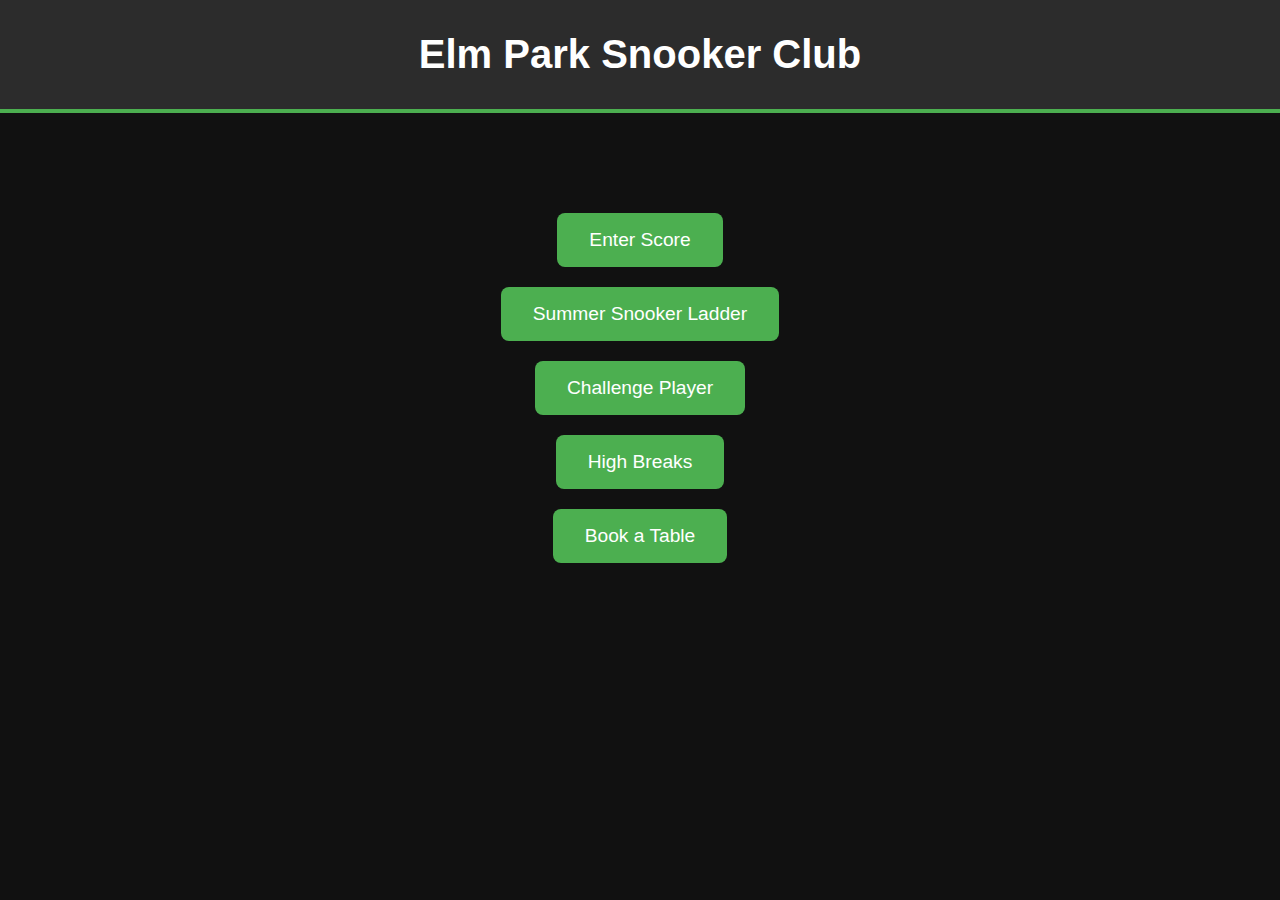
<file: index.html>
<!DOCTYPE html>
<html lang="en">
<head>
  <meta charset="UTF-8" />
  <meta name="viewport" content="width=device-width, initial-scale=1.0" />
  <title>Elm Park Snooker Club</title>
  <link rel="stylesheet" href="style.css" />
</head>
<body>
  <header>
    <h1>Elm Park Snooker Club</h1>
  </header>

  <main>
    <div class="center-button">
      <a href="score.html" class="btn">Enter Score</a>
    </div>
    <div class="center-button" style="margin-top: 20px;">
      <a href="leaderboard.html" class="btn">Summer Snooker Ladder</a>
    </div>
    <div class="center-button" style="margin-top: 20px;">
      <a href="challenge.html" class="btn">Challenge Player</a>
    </div>
    <div class="center-button" style="margin-top: 20px;">
      <a href="highbreak.html" class="btn">High Breaks</a>
    </div>
    <!-- New button for booking a table -->
    <div class="center-button" style="margin-top: 20px;">
      <a href="https://petercosgrove.github.io/Elm-Park-Snooker-Booking/" class="btn">Book a Table</a>
    </div>
  </main>
</body>
</html>
</file>
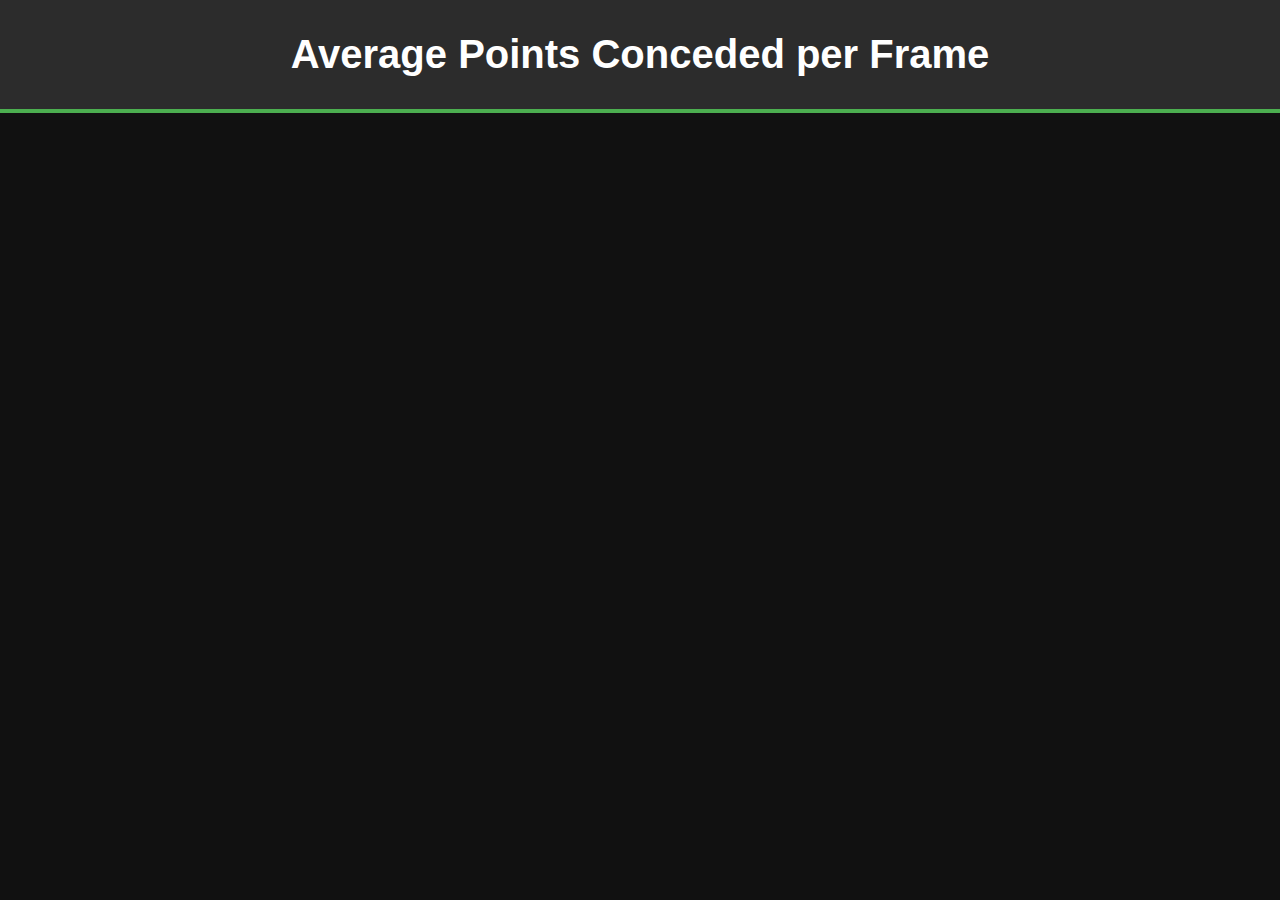
<file: averageconceded.html>
<!DOCTYPE html>
<html>
<head>
  <title>Snooker Ladder - Avg Points Conceded per Frame</title>
  <script src="https://cdn.plot.ly/plotly-latest.min.js"></script>
  <link rel="stylesheet" href="style.css">
  <style>
    #chart {
      max-width: 900px;
      margin: 40px auto;
    }
  </style>
</head>
<body>
  <header>
    <h1>Average Points Conceded per Frame</h1>
  </header>

  <div id="chart"></div>

  <script>
    const csvUrl = "https://docs.google.com/spreadsheets/d/e/2PACX-1vQw8aR1Pkr3bqV9p7_OKcz55dVe2rQhwvgGc0AjNGlBn7oFPND4wTarjt9_N_GfnTVSA1snsieYYJ1o/pub?gid=0&single=true&output=csv";

    fetch(csvUrl)
      .then(response => response.text())
      .then(csv => {
        const rows = csv.trim().split('\n');
        const header = rows[0].split(',');
        const dataRows = rows.slice(1);

        const stats = {};

        dataRows.forEach(row => {
          const cols = row.split(',');

          const player1 = cols[2].trim();
          const frames1 = parseInt(cols[3]) || 0;
          const points1 = parseInt(cols[4]) || 0;

          const player2 = cols[5].trim();
          const frames2 = parseInt(cols[6]) || 0;
          const points2 = parseInt(cols[7]) || 0;

          const totalFrames = frames1 + frames2;

          // Initialize players
          if (!stats[player1]) stats[player1] = { conceded: 0, frames: 0 };
          if (!stats[player2]) stats[player2] = { conceded: 0, frames: 0 };

          // Add conceded points and frames
          stats[player1].conceded += points2;
          stats[player1].frames += totalFrames;

          stats[player2].conceded += points1;
          stats[player2].frames += totalFrames;
        });

        const players = Object.keys(stats);
        const averages = players.map(p => {
          const { conceded, frames } = stats[p];
          return frames > 0 ? (conceded / frames) : 0;
        });

        // Sort players by average descending
        const combined = players.map((p, i) => ({ player: p, avg: averages[i] }));
        combined.sort((a, b) => b.avg - a.avg);

        const sortedPlayers = combined.map(x => x.player);
        const sortedAverages = combined.map(x => x.avg);

        const data = [{
          x: sortedPlayers,
          y: sortedAverages,
          type: 'bar',
          text: sortedAverages.map(a => a.toFixed(1)),
          textposition: 'outside',
          marker: { color: '#f44336' } // red color for "conceded"
        }];

        const layout = {
          title: 'Average Points Conceded per Frame',
          yaxis: {
            title: 'Points Conceded per Frame',
            range: [0, Math.max(...sortedAverages) + 10]
          },
          margin: { t: 60 }
        };

        Plotly.newPlot('chart', data, layout);
      });
  </script>
</body>
</html>
</file>
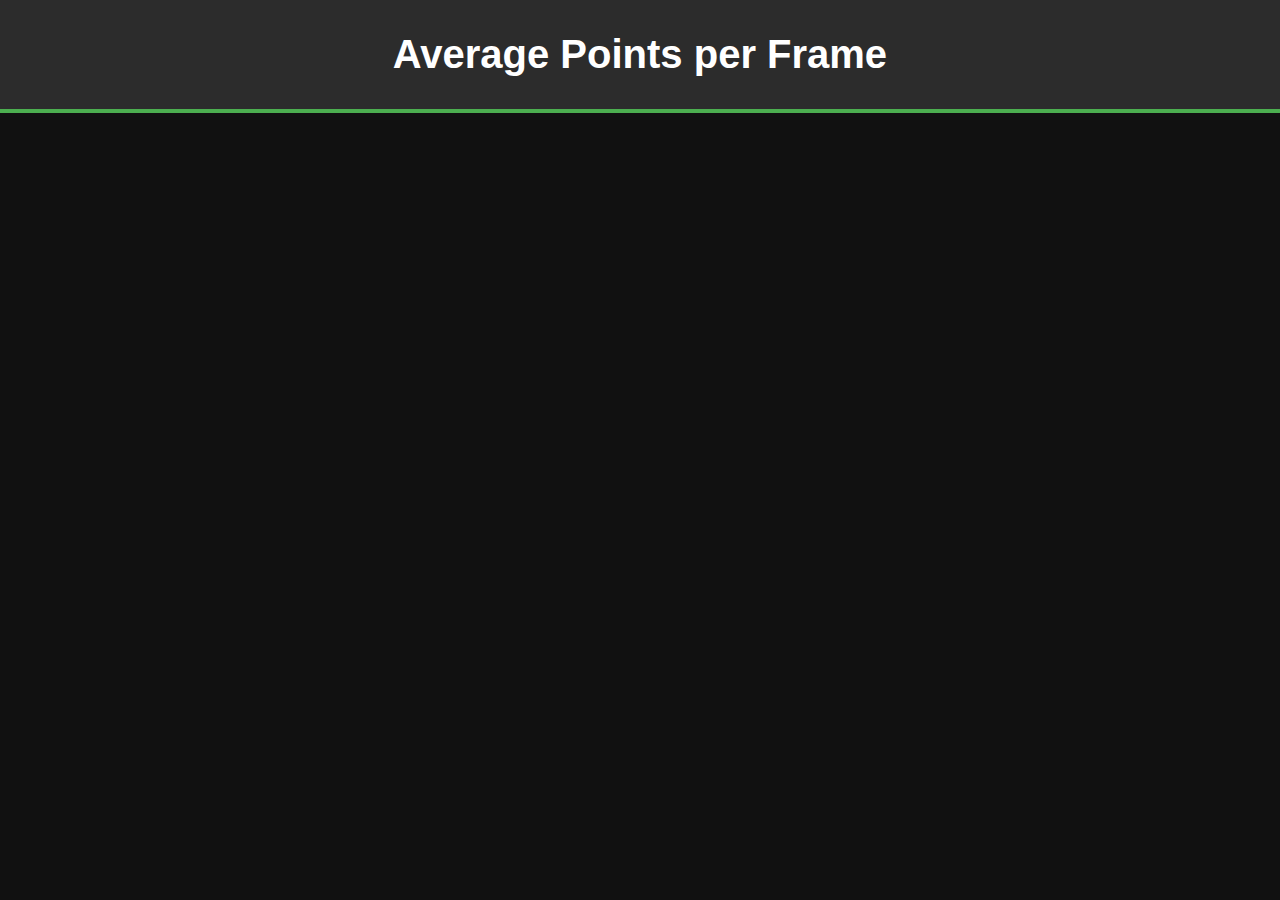
<file: averagepoints.html>
<!DOCTYPE html>
<html>
<head>
  <title>Snooker Ladder - Avg Points per Frame</title>
  <script src="https://cdn.plot.ly/plotly-latest.min.js"></script>
  <link rel="stylesheet" href="style.css">
  <style>
    #chart {
      max-width: 900px;
      margin: 40px auto;
    }
  </style>
</head>
<body>
  <header>
    <h1>Average Points per Frame</h1>
  </header>

  <div id="chart"></div>

  <script>
    const csvUrl = "https://docs.google.com/spreadsheets/d/e/2PACX-1vQw8aR1Pkr3bqV9p7_OKcz55dVe2rQhwvgGc0AjNGlBn7oFPND4wTarjt9_N_GfnTVSA1snsieYYJ1o/pub?gid=0&single=true&output=csv";

    fetch(csvUrl)
      .then(response => response.text())
      .then(csv => {
        const rows = csv.trim().split('\n');
        const header = rows[0].split(',');
        const dataRows = rows.slice(1);

        const stats = {};

        dataRows.forEach(row => {
          const cols = row.split(',');

          const player1 = cols[2].trim();
          const frames1 = parseInt(cols[3]) || 0;
          const points1 = parseInt(cols[4]) || 0;

          const player2 = cols[5].trim();
          const frames2 = parseInt(cols[6]) || 0;
          const points2 = parseInt(cols[7]) || 0;

          const totalFramesThisMatch = frames1 + frames2;

          if (!stats[player1]) stats[player1] = { points: 0, frames: 0 };
          stats[player1].points += points1;
          stats[player1].frames += totalFramesThisMatch;

          if (!stats[player2]) stats[player2] = { points: 0, frames: 0 };
          stats[player2].points += points2;
          stats[player2].frames += totalFramesThisMatch;
        });

        const players = Object.keys(stats);
        const averages = players.map(p => {
          const { points, frames } = stats[p];
          return frames > 0 ? (points / frames) : 0;
        });

        // Sort players by average descending
        const combined = players.map((p, i) => ({ player: p, avg: averages[i] }));
        combined.sort((a, b) => b.avg - a.avg);

        const sortedPlayers = combined.map(x => x.player);
        const sortedAverages = combined.map(x => x.avg);

        const data = [{
          x: sortedPlayers,
          y: sortedAverages,
          type: 'bar',
          text: sortedAverages.map(r => r.toFixed(1)),
          textposition: 'outside',
          marker: { color: '#4CAF50' }
        }];

        const layout = {
          title: 'Average Points per Frame',
          yaxis: {
            title: 'Points per Frame',
            range: [0, Math.max(...sortedAverages) + 10]
          },
          margin: { t: 60 }
        };

        Plotly.newPlot('chart', data, layout);
      });
  </script>
</body>
</html>
</file>
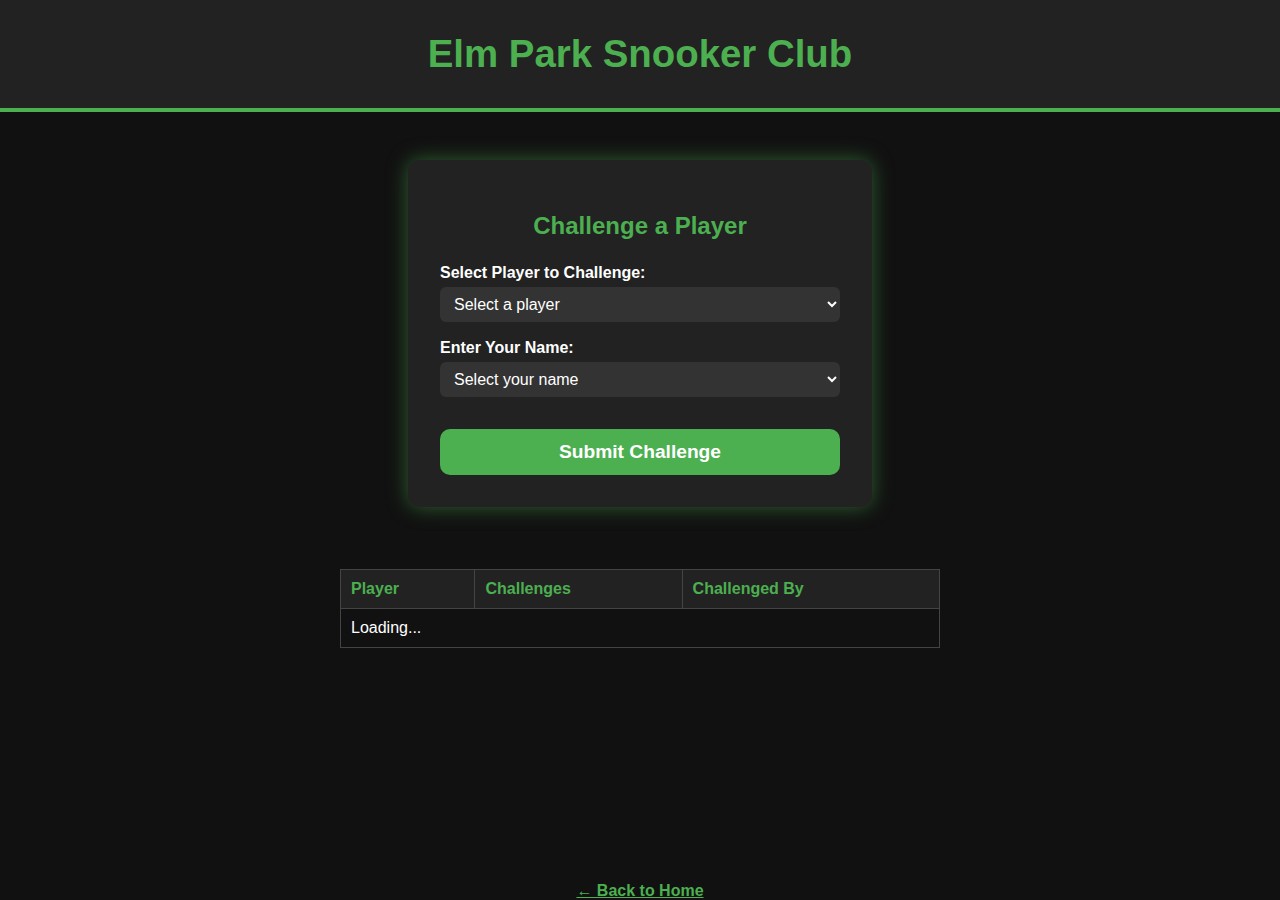
<file: challenge.html>
<!DOCTYPE html>
<html lang="en">
<head>
  <meta charset="UTF-8" />
  <meta name="viewport" content="width=device-width, initial-scale=1" />
  <title>Challenge a Player - Elm Park Snooker Club</title>
  <style>
    body {
      margin: 0;
      background-color: #111;
      color: white;
      font-family: 'Segoe UI', Tahoma, Geneva, Verdana, sans-serif;
      display: flex;
      flex-direction: column;
      min-height: 100vh;
    }
    header {
      background-color: #222;
      border-bottom: 4px solid #4CAF50;
      padding: 2rem 1rem;
      text-align: center;
    }
    header h1 {
      margin: 0;
      font-size: 2.4rem;
      color: #4CAF50;
      font-weight: bold;
    }
    main {
      flex: 1;
      display: flex;
      flex-direction: column;
      align-items: center;
      padding: 3rem 1rem;
    }
    form {
      background-color: #222;
      padding: 2rem;
      border-radius: 12px;
      box-shadow: 0 0 20px rgba(76, 175, 80, 0.5);
      max-width: 400px;
      width: 100%;
      margin-bottom: 2rem;
    }
    form h2 {
      text-align: center;
      margin-bottom: 1.5rem;
      font-weight: 700;
      color: #4CAF50;
    }
    label {
      display: block;
      margin-top: 1.1rem;
      font-weight: 600;
      font-size: 1rem;
    }
    select {
      margin-top: 0.3rem;
      width: 100%;
      padding: 8px 10px;
      border-radius: 6px;
      border: none;
      background-color: #333;
      color: white;
      font-size: 1rem;
      box-sizing: border-box;
    }
    button {
      margin-top: 2rem;
      width: 100%;
      background-color: #4CAF50;
      border: none;
      padding: 12px;
      border-radius: 10px;
      font-size: 1.2rem;
      font-weight: 700;
      color: white;
      cursor: pointer;
      transition: background-color 0.3s ease;
    }
    button:hover {
      background-color: #3e8e41;
    }
    .back-btn {
      display: block;
      margin-top: 20px;
      text-align: center;
      color: #4CAF50;
      text-decoration: underline;
      font-weight: bold;
      font-size: 1rem;
    }
    table {
      border-collapse: collapse;
      margin-top: 30px;
      width: 90%;
      max-width: 600px;
    }
    th, td {
      border: 1px solid #444;
      padding: 10px;
      text-align: left;
    }
    th {
      background-color: #222;
      color: #4CAF50;
    }
    tr:nth-child(even) {
      background-color: #1a1a1a;
    }
  </style>
</head>
<body>
  <header>
    <h1>Elm Park Snooker Club</h1>
  </header>
  <main>
    <form method="GET" action="challengeresult.html">
      <h2>Challenge a Player</h2>

      <label for="player">Select Player to Challenge:</label>
      <select name="player" id="player" required>
        <option value="" disabled selected>Select a player</option>
        <option>Aidan Maher</option>
        <option>Andreas SAUL-ROTNE</option>
        <option>Bernard Barron</option>
        <option>Charles Maher</option>
        <option>Eddie McGrath</option>
        <option>Frank Harte</option>
        <option>Frank Lyons</option>
        <option>Gareth Ryan</option>
        <option>Gerry Casey</option>
        <option>Gerry MacMahon</option>
        <option>Jimmy Greeley</option>
        <option>Mark McArdle</option>
        <option>Michael Byers</option>
        <option>Michael O'Reilly</option>
        <option>Owen McDermott</option>
        <option>Paul Bauress</option>
        <option>Rory Butler</option>
      </select>

      <label for="challenger">Enter Your Name:</label>
      <select name="challenger" id="challenger" required>
        <option value="" disabled selected>Select your name</option>
        <option>Aidan Maher</option>
        <option>Andreas SAUL-ROTNE</option>
        <option>Bernard Barron</option>
        <option>Charles Maher</option>
        <option>Eddie McGrath</option>
        <option>Frank Harte</option>
        <option>Frank Lyons</option>
        <option>Gareth Ryan</option>
        <option>Gerry Casey</option>
        <option>Gerry MacMahon</option>
        <option>Jimmy Greeley</option>
        <option>Mark McArdle</option>
        <option>Michael Byers</option>
        <option>Michael O'Reilly</option>
        <option>Owen McDermott</option>
        <option>Paul Bauress</option>
        <option>Rory Butler</option>
      </select>

      <button type="submit">Submit Challenge</button>
    </form>

    <!-- ✅ Challenge Table -->
    <table id="challengeTable">
      <thead>
        <tr>
          <th>Player</th>
          <th>Challenges</th>
          <th>Challenged By</th>
        </tr>
      </thead>
      <tbody>
        <tr><td colspan="3">Loading...</td></tr>
      </tbody>
    </table>
  </main>

  <a href="index.html" class="back-btn">← Back to Home</a>

  <script>
    // ✅ Replace with your actual deployed Apps Script Web App URL
    const scriptURL = "https://script.google.com/macros/s/AKfycbzDIa7fxao0FyESBu51_wZ69Z47eUUmTE6j86667Fgz6xmBei2txdPqGaJeQQIoUmXBMw/exec";

    function loadChallenges() {
      const script = document.createElement('script');
      script.src = scriptURL + "?callback=showChallenges";
      document.body.appendChild(script);
    }

    function showChallenges(data) {
      const tbody = document.querySelector('#challengeTable tbody');
      if (!Array.isArray(data) || data.length === 0) {
        tbody.innerHTML = "<tr><td colspan='3'>No challenges found</td></tr>";
        return;
      }

      tbody.innerHTML = data.map(row => `
        <tr>
          <td>${row.player}</td>
          <td>${row.challenges}</td>
          <td>${row.challengedBy || ''}</td>
        </tr>
      `).join('');
    }

    window.onload = loadChallenges;
  </script>
</body>
</html>
</file>
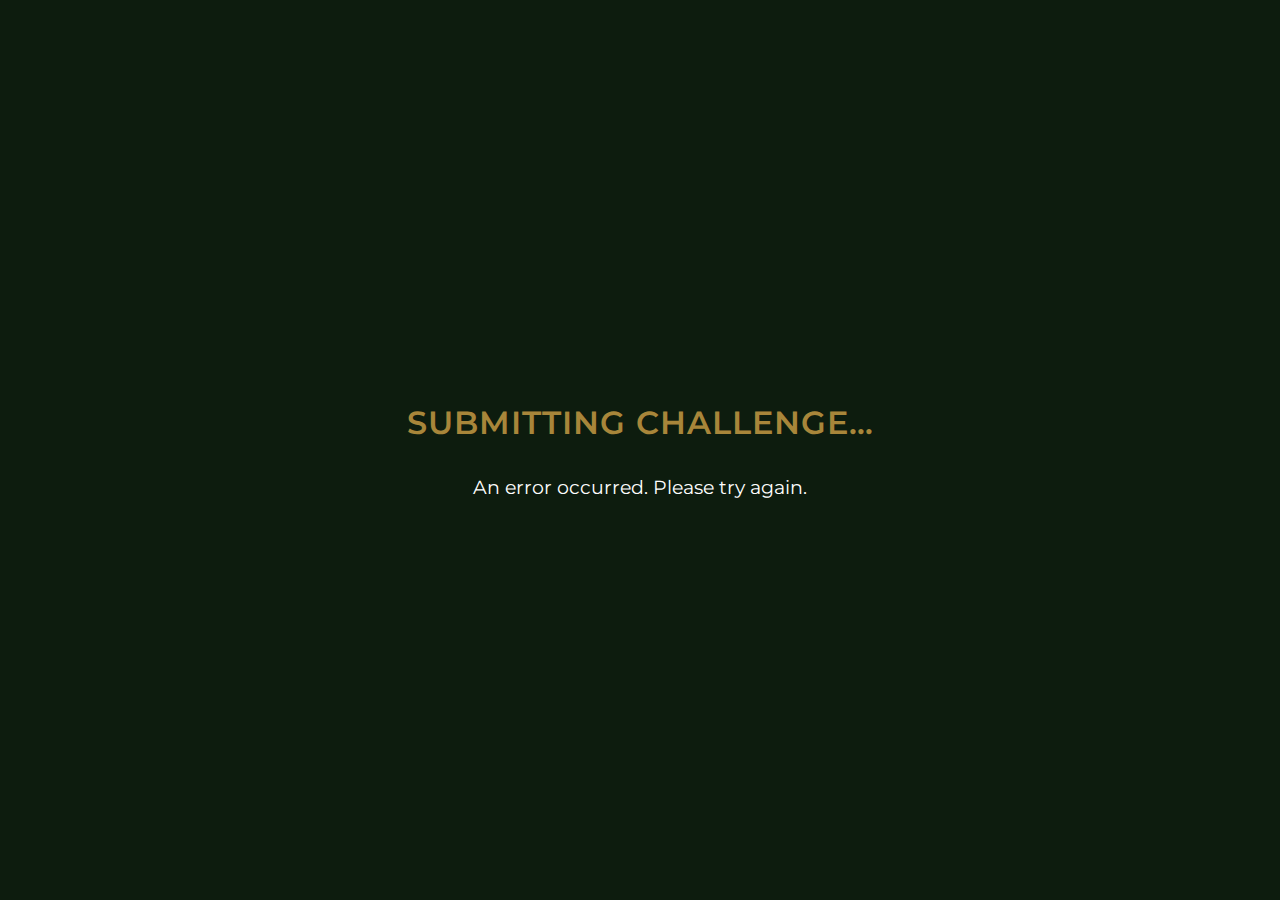
<file: challengeresult.html>
<!DOCTYPE html>
<html lang="en">
<head>
  <meta charset="UTF-8" />
  <meta name="viewport" content="width=device-width, initial-scale=1" />
  <title>Challenge Result ‒ Elm Park Snooker Club</title>

  <!-- Google Font for consistency -->
  <link
    href="https://fonts.googleapis.com/css2?family=Montserrat:wght@400;600&display=swap"
    rel="stylesheet"
  />

  <style>
    /* reset */
    *, *::before, *::after {
      box-sizing: border-box;
      margin: 0;
      padding: 0;
    }

    /* base */
    body {
      display: flex;
      flex-direction: column;
      justify-content: center;
      align-items: center;
      height: 100vh;
      background-color: #0D1C0E;
      color: #ffffff;
      font-family: 'Montserrat', sans-serif;
      text-align: center;
      line-height: 1.6;
      padding: 1rem;
    }

    /* heading */
    h1 {
      font-size: 2rem;
      font-weight: 600;
      color: #A8863A;
      letter-spacing: 1px;
      margin-bottom: 1rem;
      text-transform: uppercase;
    }

    /* paragraph */
    p {
      font-size: 1.2rem;
      margin-top: 0.5rem;
    }
  </style>
</head>
<body>
  <h1>Submitting Challenge…</h1>
  <p id="result">Please wait…</p>

  <script>
    const params = new URLSearchParams(window.location.search);
    const formData = new FormData();

    for (const [key, value] of params.entries()) {
      formData.append(key, value);
    }

    fetch(
      'https://script.google.com/macros/s/AKfycbzDIa7fxao0FyESBu51_wZ69Z47eUUmTE6j86667Fgz6xmBei2txdPqGaJeQQIoUmXBMw/exec',
      {
        method: 'POST',
        body: formData
      }
    )
      .then(response => response.text())
      .then(text => {
        document.getElementById('result').textContent = text;
        setTimeout(() => {
          window.location.href = 'challenge.html';
        }, 5000);
      })
      .catch(() => {
        document.getElementById('result').textContent =
          'An error occurred. Please try again.';
        setTimeout(() => {
          window.location.href = 'challenge.html';
        }, 5000);
      });
  </script>
</body>
</html>
</file>
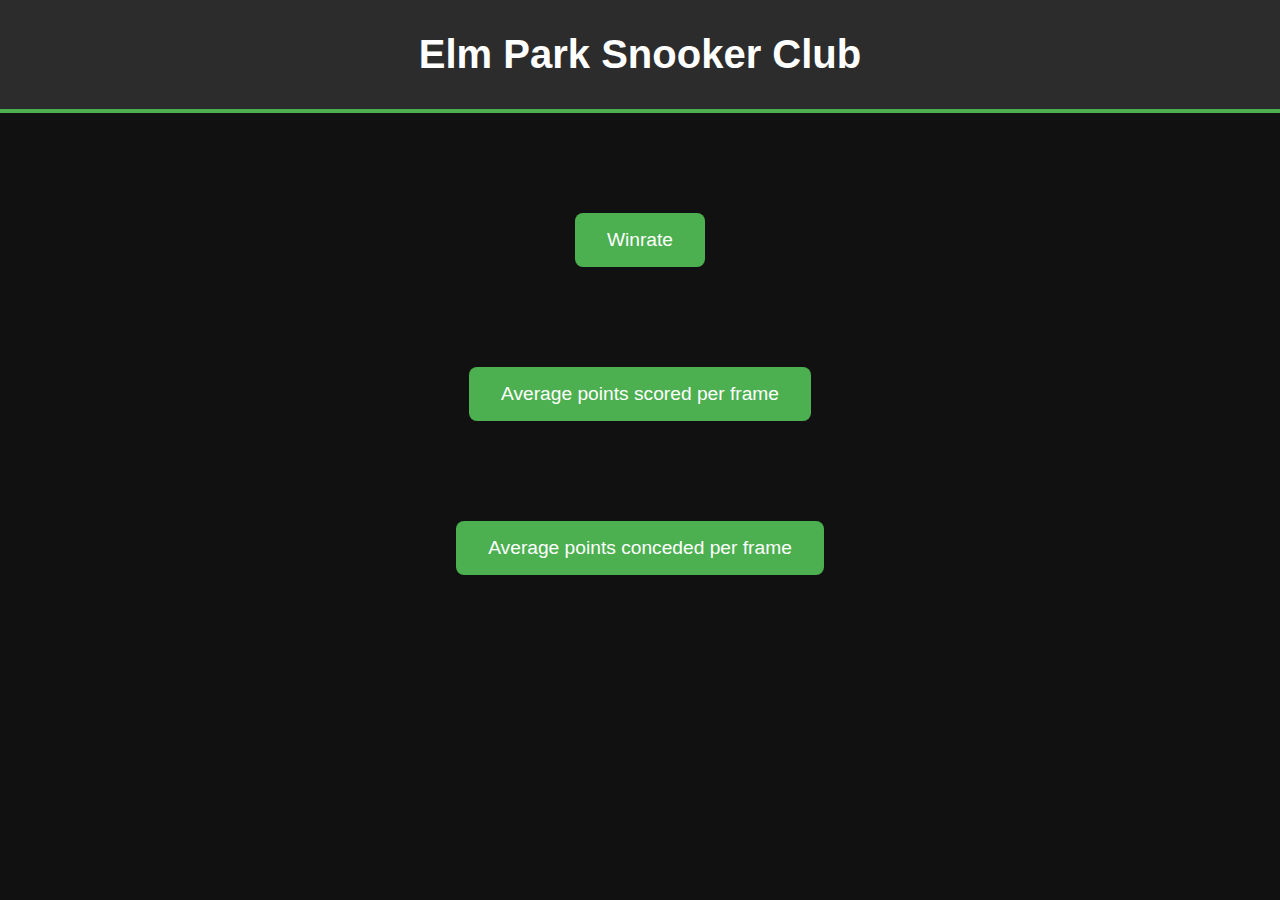
<file: dashboard.html>
<!DOCTYPE html>
<html>
<head>
  <title>Dashboard - Elm Park Snooker Club</title>
  <link rel="stylesheet" href="style.css">
</head>
<body>
  <header>
    <h1>Elm Park Snooker Club</h1>
  </header>

  <div class="center-button">
    <a href="winrate.html" class="btn">Winrate</a>
  </div>
  <div class="center-button">
    <a href="averagepoints.html" class="btn">Average points scored per frame</a>
  </div>
  <div class="center-button">
    <a href="averageconceded.html" class="btn">Average points conceded per frame</a>
  </div>
</body>
</html>
</file>
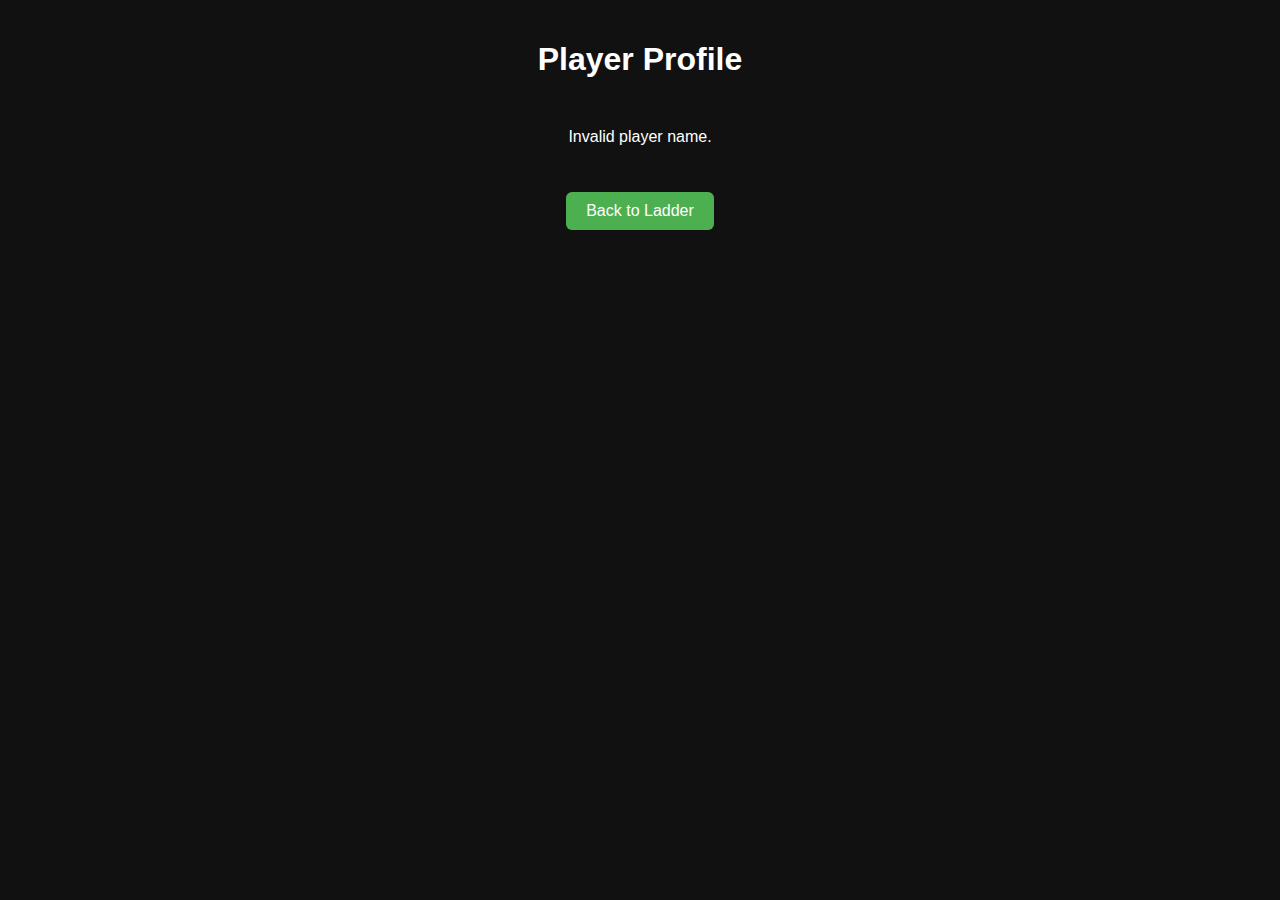
<file: player.html>
<!DOCTYPE html>
<html lang="en">
<head>
  <meta charset="UTF-8" />
  <meta name="viewport" content="width=device-width, initial-scale=1.0"/>
  <title>Player Profile</title>
  <style>
    body {
      font-family: Arial, sans-serif;
      background-color: #111;
      color: white;
      margin: 0;
      padding: 20px;
      text-align: center;
    }
    .profile-box {
      background-color: #1a1a1a;
      padding: 20px;
      border-radius: 8px;
      display: inline-block;
      text-align: left;
      max-width: 400px;
      margin-top: 30px;
    }
    .back-btn {
      display: inline-block;
      margin-top: 30px;
      padding: 10px 20px;
      background-color: #4CAF50;
      color: white;
      text-decoration: none;
      border-radius: 6px;
    }
    .back-btn:hover {
      background-color: #45a049;
    }
    h2 {
      margin-top: 0;
    }
    .loading {
      margin-top: 50px;
    }
  </style>
</head>
<body>
  <h1>Player Profile</h1>
  <div id="profile" class="loading">Loading...</div>
  <a href="leaderboard.html" class="back-btn">Back to Ladder</a>

  <script>
    function getPlayerNameFromURL() {
      const params = new URLSearchParams(window.location.search);
      return params.get('name');
    }

    function showPlayer(player) {
      const container = document.getElementById('profile');

      if (!player || !player.name) {
        container.innerHTML = '<p>Player not found.</p>';
        return;
      }

      container.classList.remove('loading');
      container.innerHTML = `
        <div class="profile-box">
          <h2>${player.name}</h2>
          <p><strong>Wins:</strong> ${player.wins}</p>
          <p><strong>Losses:</strong> ${player.losses}</p>
          <p><strong>Handicap:</strong> ${player.handicap}</p>
          <p><strong>Points:</strong> ${player.points}</p>
        </div>
      `;
    }

    function loadPlayer() {
      const name = getPlayerNameFromURL();
      if (!name) {
        document.getElementById('profile').innerHTML = '<p>Invalid player name.</p>';
        return;
      }

      const script = document.createElement('script');
      script.src = `https://script.google.com/macros/s/AKfycbxc4Vlz3A7soUakV8gX_Bw4Z7RRfjBZpwhiOkLAUYhY9Ef8s_lQvuWCBAaSIbSZ7pNSWw/exec?player=${encodeURIComponent(name)}&callback=showPlayer`;
      document.body.appendChild(script);
    }

    window.onload = loadPlayer;
  </script>
</body>
</html>
</file>
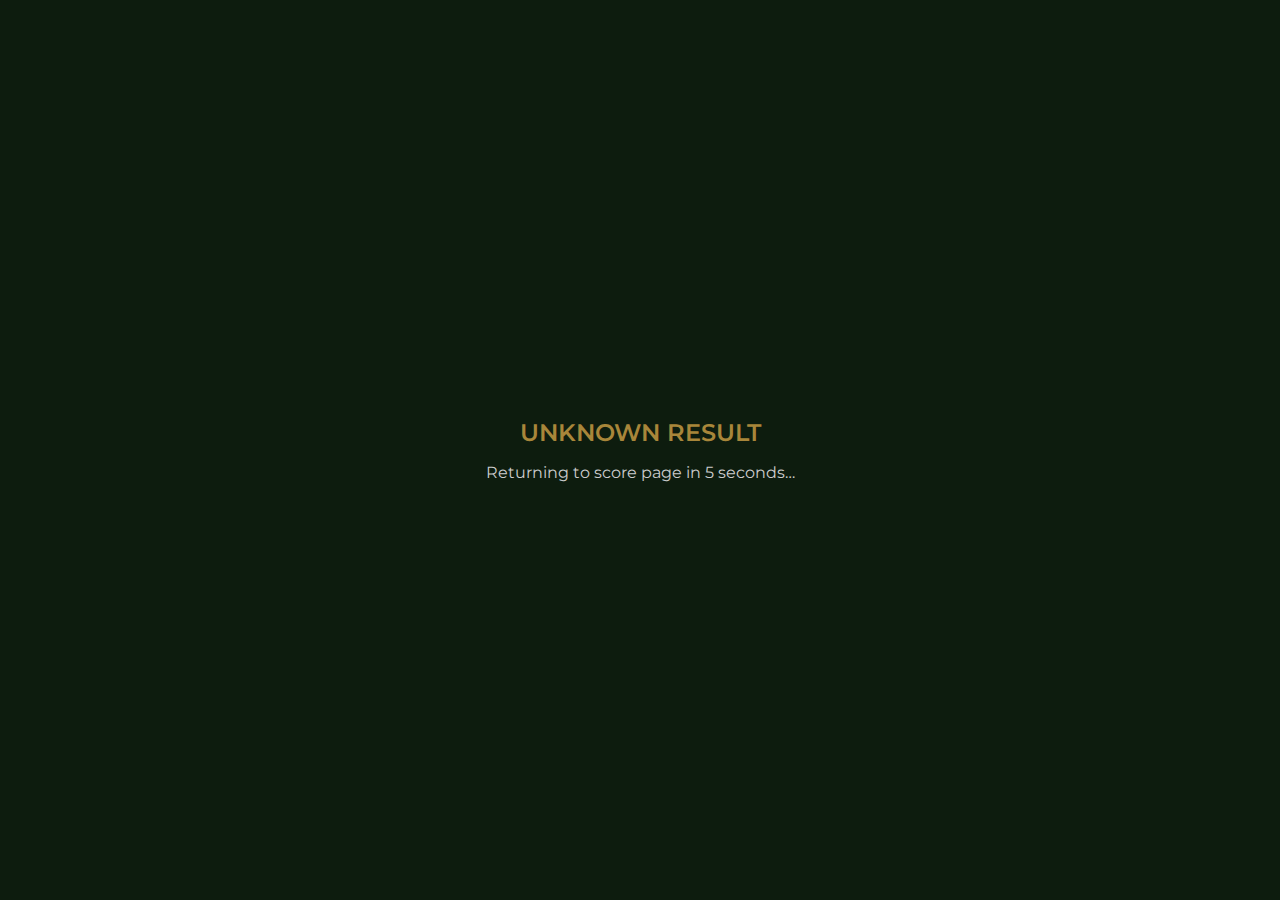
<file: result.html>
<!DOCTYPE html>
<html lang="en">
<head>
  <meta charset="UTF-8" />
  <meta name="viewport" content="width=device-width, initial-scale=1.0"/>
  <title>Submission Result ‒ Elm Park Snooker Club</title>

  <!-- Google Font for consistency -->
  <link 
    href="https://fonts.googleapis.com/css2?family=Montserrat:wght@400;600&display=swap" 
    rel="stylesheet" 
  />

  <style>
    /* reset */
    *, *::before, *::after {
      box-sizing: border-box;
      margin: 0;
      padding: 0;
    }

    /* base */
    body {
      display: flex;
      flex-direction: column;
      align-items: center;
      justify-content: center;
      min-height: 100vh;
      background-color: #0D1C0E;
      color: #ffffff;
      font-family: 'Montserrat', sans-serif;
      text-align: center;
      padding: 1rem;
    }

    /* status message */
    .message {
      font-size: 1.5rem;
      font-weight: 600;
      color: #A8863A;
      text-transform: uppercase;
      margin-bottom: 1rem;
    }

    /* redirect note */
    .redirect {
      font-size: 1rem;
      color: #cccccc;
    }
  </style>
</head>
<body>
  <div class="message" id="message">Processing…</div>
  <div class="redirect">Returning to score page in 5 seconds…</div>

  <script>
    const params = new URLSearchParams(window.location.search);
    const status = params.get('status') || 'Unknown result';
    document.getElementById('message').textContent = status;
    setTimeout(() => {
      window.location.href = 'score.html';
    }, 5000);
  </script>
</body>
</html>
</file>
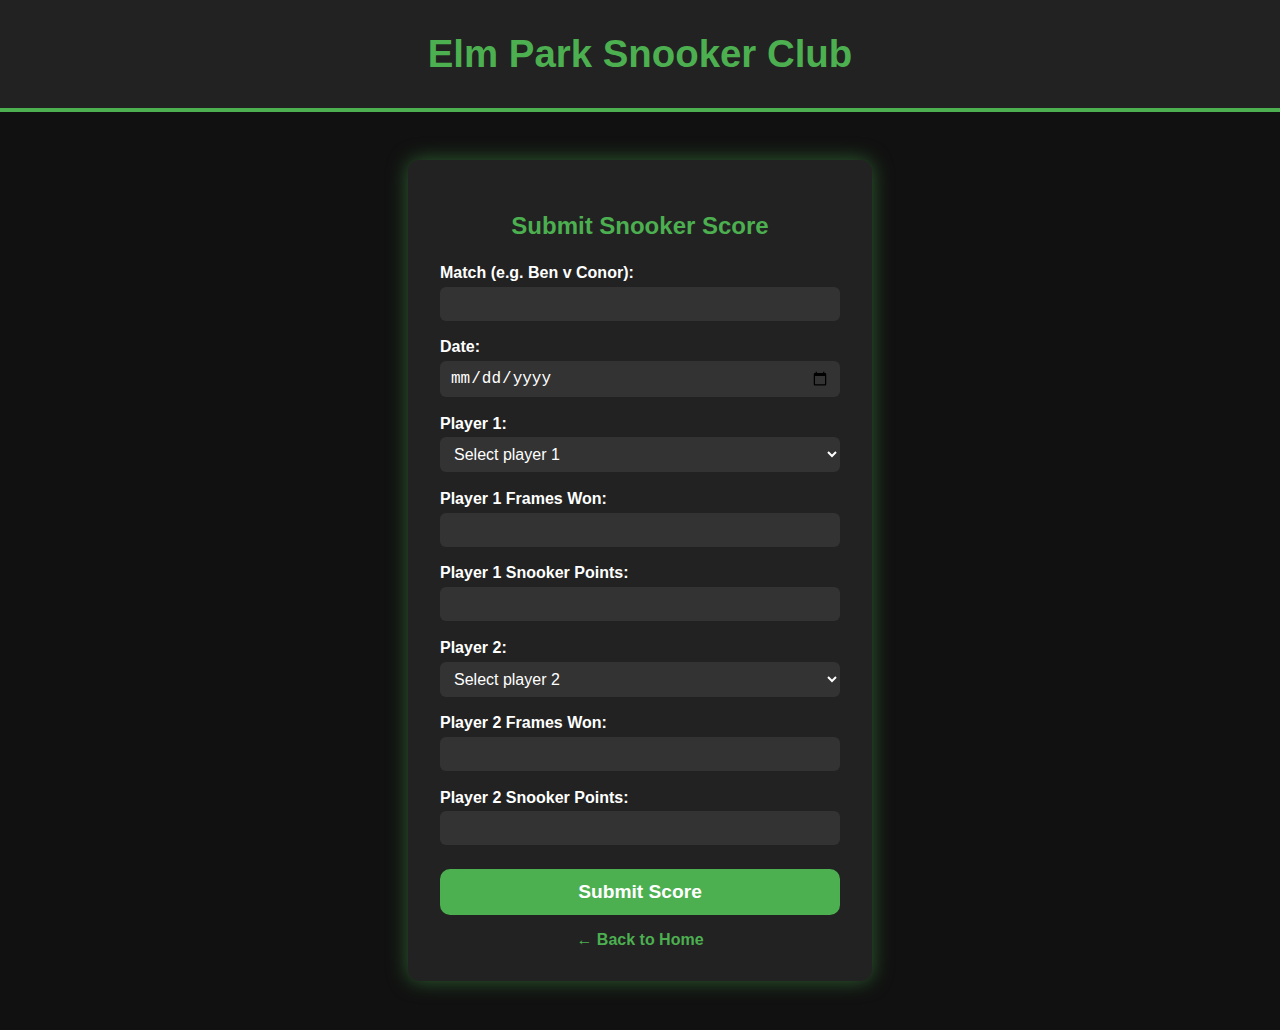
<file: score.html>
<!DOCTYPE html>
<html lang="en">
<head>
  <meta charset="UTF-8" />
  <meta name="viewport" content="width=device-width, initial-scale=1" />
  <title>Submit Snooker Score - Elm Park Snooker Club</title>
  <style>
    body {
      margin: 0;
      background-color: #111;
      color: white;
      font-family: 'Segoe UI', Tahoma, Geneva, Verdana, sans-serif;
      display: flex;
      flex-direction: column;
      min-height: 100vh;
    }
    header {
      background-color: #222;
      border-bottom: 4px solid #4CAF50;
      padding: 2rem 1rem;
      text-align: center;
    }
    header h1 {
      margin: 0;
      font-size: 2.4rem;
      color: #4CAF50;
      font-weight: bold;
    }
    main {
      flex: 1;
      display: flex;
      justify-content: center;
      align-items: flex-start;
      padding: 3rem 1rem;
    }
    form {
      background-color: #222;
      padding: 2rem;
      border-radius: 12px;
      box-shadow: 0 0 20px rgba(76, 175, 80, 0.5);
      max-width: 400px;
      width: 100%;
    }
    form h2 {
      text-align: center;
      margin-bottom: 1.5rem;
      font-weight: 700;
      color: #4CAF50;
    }
    label {
      display: block;
      margin-top: 1.1rem;
      font-weight: 600;
      font-size: 1rem;
    }
    input[type="text"],
    input[type="date"],
    input[type="number"],
    select {
      margin-top: 0.3rem;
      width: 100%;
      padding: 8px 10px;
      border-radius: 6px;
      border: none;
      background-color: #333;
      color: white;
      font-size: 1rem;
      box-sizing: border-box;
    }
    button {
      margin-top: 1.5rem;
      width: 100%;
      background-color: #4CAF50;
      border: none;
      padding: 12px;
      border-radius: 10px;
      font-size: 1.2rem;
      font-weight: 700;
      color: white;
      cursor: pointer;
      transition: background-color 0.3s ease;
    }
    button:hover {
      background-color: #3e8e41;
    }
    .back-home {
      margin-top: 1rem;
      text-align: center;
    }
    .back-home a {
      color: #4CAF50;
      font-size: 1rem;
      text-decoration: none;
      font-weight: bold;
    }
    .back-home a:hover {
      text-decoration: underline;
    }
  </style>
</head>
<body>
  <header>
    <h1>Elm Park Snooker Club</h1>
  </header>
  <main>
    <form id="scoreForm">
      <h2>Submit Snooker Score</h2>

      <label for="match">Match (e.g. Ben v Conor):</label>
      <input type="text" name="match" id="match" required />

      <label for="date">Date:</label>
      <input type="date" name="date" id="date" required />

      <label for="player1">Player 1:</label>
      <select name="player1" id="player1" required>
        <option value="" disabled selected>Select player 1</option>
        <option>Aidan Maher</option>
        <option>Andreas SAUL-ROTNE</option>
        <option>Bernard Barron</option>
        <option>Brendan Morahan</option>
        <option>Charles Maher</option>
        <option>Eddie McGrath</option>
        <option>Frank Harte</option>
        <option>Frank Lyons</option>
        <option>Fred Klinkenberg</option>
        <option>Gareth Ryan</option>
        <option>Gerry Casey</option>
        <option>Gerry MacMahon</option>
        <option>Jimmy Greeley</option>
        <option>Manus Sweeney</option>
        <option>Mark McArdle</option>
        <option>Michael Byers</option>
        <option>Michael O'Reilly</option>
        <option>Owen McDermott</option>
        <option>Paul Bauress</option>
        <option>Rory Butler</option>
      </select>

      <label for="frames1">Player 1 Frames Won:</label>
      <input type="number" name="frames1" id="frames1" min="0" required />

      <label for="points1">Player 1 Snooker Points:</label>
      <input type="number" name="points1" id="points1" min="0" required />

      <label for="player2">Player 2:</label>
      <select name="player2" id="player2" required>
        <option value="" disabled selected>Select player 2</option>
        <option>Aidan Maher</option>
        <option>Andreas SAUL-ROTNE</option>
        <option>Bernard Barron</option>
        <option>Brendan Morahan</option>
        <option>Charles Maher</option>
        <option>Eddie McGrath</option>
        <option>Frank Harte</option>
        <option>Frank Lyons</option>
        <option>Fred Klinkenberg</option>
        <option>Gareth Ryan</option>
        <option>Gerry Casey</option>
        <option>Gerry MacMahon</option>
        <option>Jimmy Greeley</option>
        <option>Manus Sweeney</option>
        <option>Mark McArdle</option>
        <option>Michael Byers</option>
        <option>Michael O'Reilly</option>
        <option>Owen McDermott</option>
        <option>Paul Bauress</option>
        <option>Rory Butler</option>
      </select>

      <label for="frames2">Player 2 Frames Won:</label>
      <input type="number" name="frames2" id="frames2" min="0" required />

      <label for="points2">Player 2 Snooker Points:</label>
      <input type="number" name="points2" id="points2" min="0" required />

      <button type="submit">Submit Score</button>

      <div class="back-home">
        <a href="index.html">← Back to Home</a>
      </div>
    </form>
  </main>

  <script>
    document.getElementById('scoreForm').addEventListener('submit', function (e) {
      e.preventDefault();
      const form = e.target;
      const formData = new FormData(form);
      const url = "https://script.google.com/macros/s/AKfycbxc4Vlz3A7soUakV8gX_Bw4Z7RRfjBZpwhiOkLAUYhY9Ef8s_lQvuWCBAaSIbSZ7pNSWw/exec";

      fetch(url, {
        method: 'POST',
        body: formData
      })
      .then(response => response.text())
      .then(text => {
        window.location.href = 'result.html?status=' + encodeURIComponent(text);
      })
      .catch(() => {
        window.location.href = 'result.html?status=' + encodeURIComponent('Error: Could not submit score.');
      });
    });
  </script>
</body>
</html>
</file>
<file: style.css>
body {
  font-family: Arial, sans-serif;
  margin: 0;
  padding: 0;
  background-color: #111;
  color: white;
  text-align: center;
}

header {
  background-color: #2c2c2c;
  padding: 2rem;
  border-bottom: 4px solid #4CAF50;
}

h1 {
  margin: 0;
  font-size: 2.5rem;
}

.center-button {
  margin-top: 100px;
}

.btn {
  display: inline-block;
  padding: 1rem 2rem;
  background-color: #4CAF50;
  color: white;
  text-decoration: none;
  font-size: 1.2rem;
  border-radius: 8px;
  transition: background-color 0.3s;
}

.btn:hover {
  background-color: #45a049;
}
.score-form {
  margin-top: 50px;
}

.score-form input[type="number"] {
  padding: 0.5rem;
  font-size: 1rem;
  width: 200px;
  border: 2px solid #ccc;
  border-radius: 5px;
}

.score-form button {
  margin-top: 10px;
}
.score-form {
  margin-top: 50px;
  display: flex;
  flex-direction: column;
  align-items: center;
}

.player-score {
  margin: 1rem;
  padding: 1rem;
  background-color: #222;
  border-radius: 8px;
  width: 300px;
}

.player-score input {
  width: 100%;
  padding: 0.5rem;
  margin-bottom: 0.5rem;
  font-size: 1rem;
  border: 2px solid #ccc;
  border-radius: 5px;
}
.page-container {
  transition: transform 0.5s ease-in-out;
}

.page-container.slide-out {
  transform: translateX(-100%);
}
</file>
